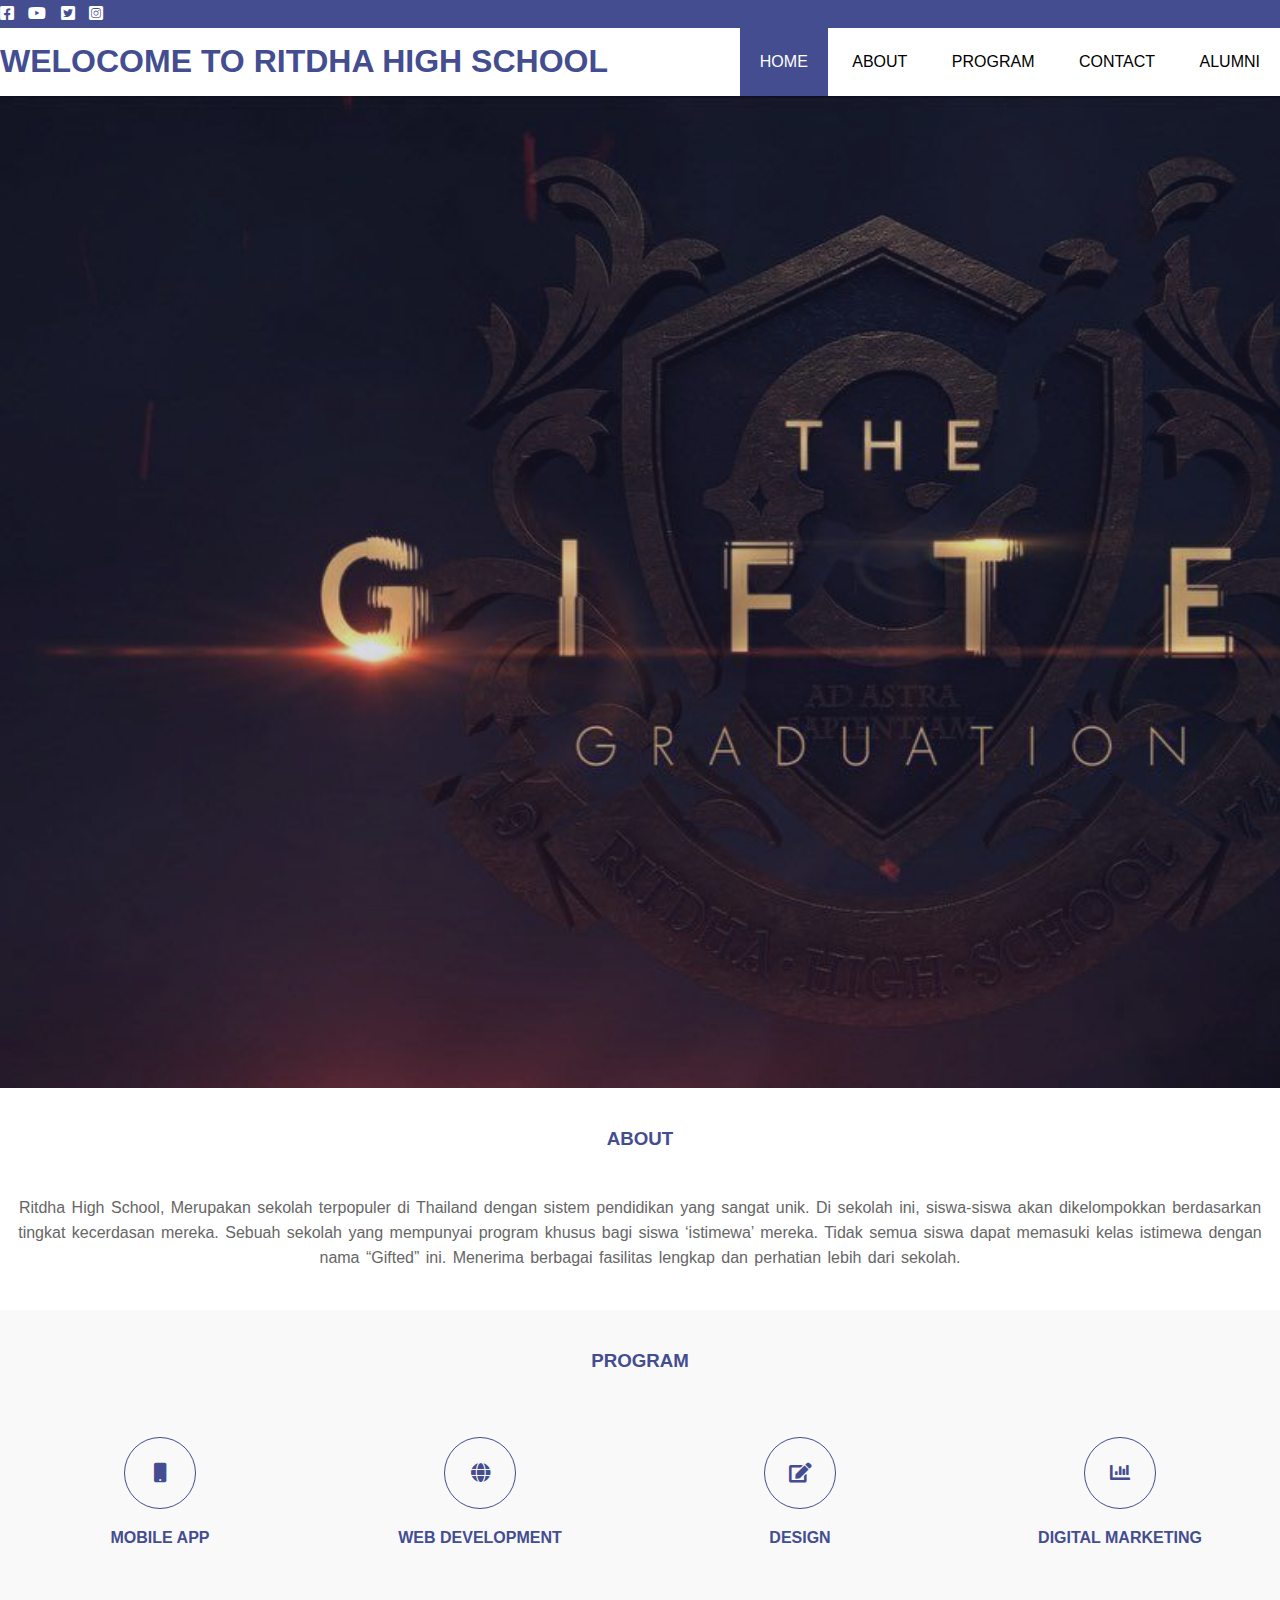
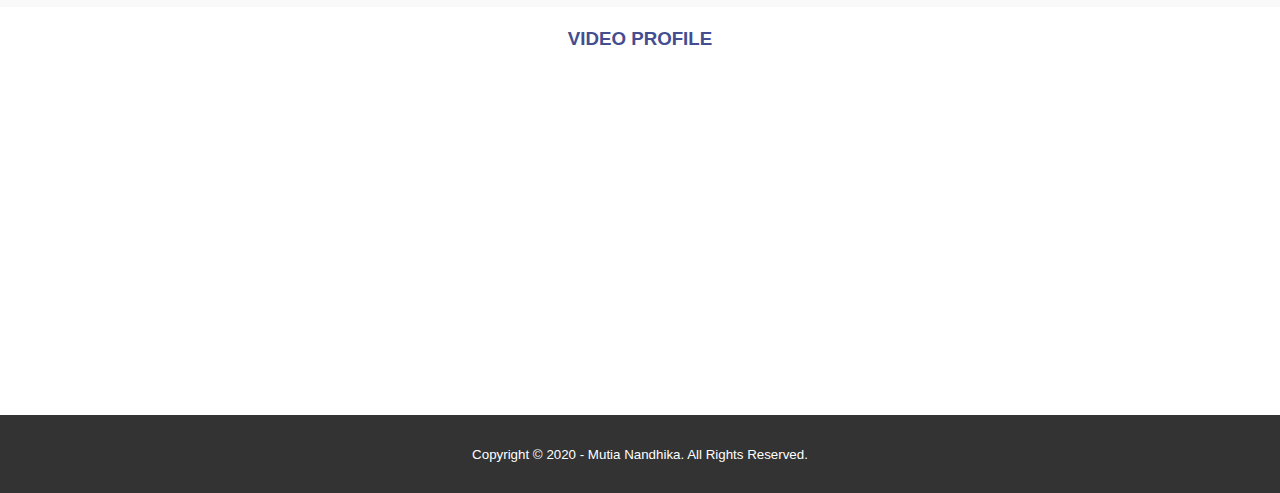
<file: index.html>
<!DOCTYPE html>
<html>
<head>
	<meta charset="utf-8">
	<meta name="viewport" content="width-device-width, initial-scale=1">
	<link rel="shortcut icon" type="image/jpg" href="2.jpg">
	<title>Ritdha High School</title>
	<link rel="stylesheet" type="text/css" href="css/style.css">
	<link rel="stylesheet" type="text/css" href="https://cdnjs.cloudflare.com/ajax/libs/font-awesome/5.14.0/css/all.min.css">
	<script src="https://code.jquery.com/jquery-3.5.1.min.js" integrity="sha256-9/aliU8dGd2tb6OSsuzixeV4y/faTqgFtohetphbbj0=" crossorigin="anonymous"></script>
</head>
<body>

	<!--loader-->
	<div class="bg-loader">
		<div class="loader"></div>
	</div>


	<div class="medsos">
		<div class="container">
			<ul>
				<li><a href="#"><i class="fab fa-facebook-square"></i></a></li>
				<li><a href="#"><i class="fab fa-youtube"></i></a></li>
				<li><a href="#"><i class="fab fa-twitter-square"></i></a></li>
				<li><a href="#"><i class="fab fa-instagram-square"></i></a></li>
			</ul>
		</div>
	</div>
	<header>
		<div class="container">
			
			<h1><a href="index.html">WELOCOME TO RITDHA HIGH SCHOOL</a></h1>
			<ul>
				<li class="active"><a href="index.html">HOME</a></li>
				<li><a href="about.html">ABOUT</a></li>
				<li><a href="service.html">PROGRAM</a></li>
				<li><a href="contact.html">CONTACT</a></li>
				<li><a href="alumni.html">ALUMNI</a></li>
			</ul>
		</div>
	</header>
	<!--banner-->
	<section class="banner">
	</section>

	<!--about-->
	<section class="about">
		<div class="container">
			<h3>ABOUT</h3>
			<p>Ritdha High School, Merupakan sekolah terpopuler di Thailand dengan sistem pendidikan yang sangat unik. Di sekolah ini, siswa-siswa akan dikelompokkan berdasarkan tingkat kecerdasan mereka. Sebuah sekolah yang mempunyai program khusus bagi siswa ‘istimewa’ mereka. Tidak semua siswa dapat memasuki kelas istimewa dengan nama “Gifted” ini. Menerima berbagai fasilitas lengkap dan perhatian lebih dari sekolah. </p>
		</div>
	</section>

	<!--service-->
	<section class="service">
		<div class="container">
			<h3>PROGRAM</h3>
			<div class="box">
				<div class="col-4">
					<div class="icon"><i class="fas fa-mobile"></i></div>
					<h4>MOBILE APP</h4>
				</div>
				<div class="col-4">
					<div class="icon"><i class="fas fa-globe"></i></div>
					<h4>WEB DEVELOPMENT</h4>
				</div>
				<div class="col-4">
					<div class="icon"><i class="fas fa-edit"></i></div>
					<h4>DESIGN</h4>
				</div>
				<div class="col-4">
					<div class="icon"><i class="fas fa-chart-bar"></i></div>
					<h4>DIGITAL MARKETING</h4>
				</div>
			</div>
		</div>
	</section>
	<!--video-->
	<section>
		<div class="container">
			<h3>VIDEO PROFILE</h3>
			<div style="text-align: center;"><iframe width="600" height="315" src="https://www.youtube.com/embed/wB-F9hvQKRU" frameborder="0" allow="accelerometer; autoplay; clipboard-write; encrypted-media; gyroscope; picture-in-picture" allowfullscreen></iframe>
		</div>
	</section>

	<!--footer-->
	<footer>
		<div class="container">
			<small>Copyright &copy; 2020 - Mutia Nandhika. All Rights Reserved.</small>
		</div>
	</footer>	
	<script type="text/javascript">
		$(document).ready(function(){
			$(".bg-loader").hide();
		})
	</script>
</body>
</html>
</file>
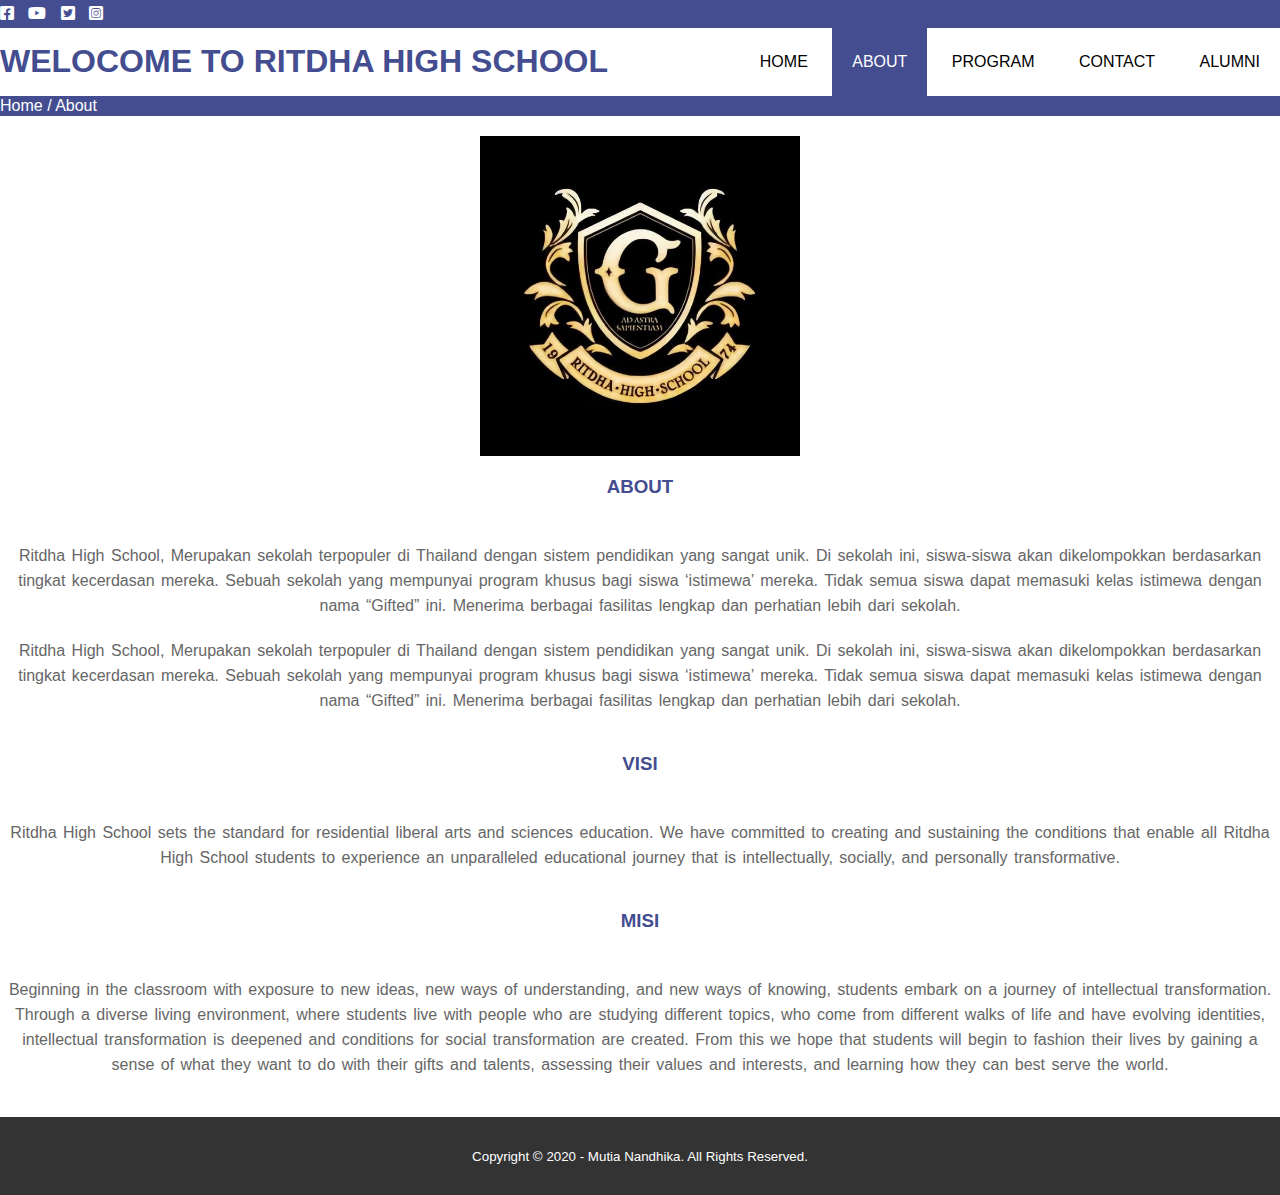
<file: about.html>
<!DOCTYPE html>
<html>
<head>
	<meta charset="utf-8">
	<meta name="viewport" content="width-device-width, initial-scale=1">
	<title>Ritdha High School</title>
	<link rel="stylesheet" type="text/css" href="css/style.css">
	<link rel="stylesheet" type="text/css" href="https://cdnjs.cloudflare.com/ajax/libs/font-awesome/5.14.0/css/all.min.css">
	<script src="https://code.jquery.com/jquery-3.5.1.min.js" integrity="sha256-9/aliU8dGd2tb6OSsuzixeV4y/faTqgFtohetphbbj0=" crossorigin="anonymous"></script>
</head>
<body>
	<!--loader-->
	<div class="bg-loader">
		<div class="loader"></div>
	</div>


	<div class="medsos">
		<div class="container">
			<ul>
				<li><a href="#"><i class="fab fa-facebook-square"></i></a></li>
				<li><a href="#"><i class="fab fa-youtube"></i></a></li>
				<li><a href="#"><i class="fab fa-twitter-square"></i></a></li>
				<li><a href="#"><i class="fab fa-instagram-square"></i></a></li>
			</ul>
		</div>
	</div>
	<header>
		<div class="container">
			<h1><a href="index.html">WELOCOME TO RITDHA HIGH SCHOOL</a></h1>
			<ul>
				<li><a href="index.html">HOME</a></li>
				<li class="active"><a href="about.html">ABOUT</a></li>
				<li><a href="service.html">PROGRAM</a></li>
				<li><a href="contact.html">CONTACT</a></li>
				<li><a href="alumni.html">ALUMNI</a></li>
			</ul>
		</div>
	</header>

	<!--label-->
	<section class="label">
		<div class="container">
			<p>Home / About</p>
		</div>
	</section>

	<!--about-->
	<section class="about">
		<div class="container">
			<img src="img/1.jpg" width="25%" style="display: block; margin: auto;">
			<h3>ABOUT</h3>
			<p>Ritdha High School, Merupakan sekolah terpopuler di Thailand dengan sistem pendidikan yang sangat unik. Di sekolah ini, siswa-siswa akan dikelompokkan berdasarkan tingkat kecerdasan mereka. Sebuah sekolah yang mempunyai program khusus bagi siswa ‘istimewa’ mereka. Tidak semua siswa dapat memasuki kelas istimewa dengan nama “Gifted” ini. Menerima berbagai fasilitas lengkap dan perhatian lebih dari sekolah. </p>
			<p>Ritdha High School, Merupakan sekolah terpopuler di Thailand dengan sistem pendidikan yang sangat unik. Di sekolah ini, siswa-siswa akan dikelompokkan berdasarkan tingkat kecerdasan mereka. Sebuah sekolah yang mempunyai program khusus bagi siswa ‘istimewa’ mereka. Tidak semua siswa dapat memasuki kelas istimewa dengan nama “Gifted” ini. Menerima berbagai fasilitas lengkap dan perhatian lebih dari sekolah. </p>

			<h3>VISI</h3>
			<p>Ritdha High School sets the standard for residential liberal arts and sciences education. We have committed to creating and sustaining the conditions that enable all Ritdha High School students to experience an unparalleled educational journey that is intellectually, socially, and personally transformative.</p>

			<h3>MISI</h3>
			<p>Beginning in the classroom with exposure to new ideas, new ways of understanding, and new ways of knowing, students embark on a journey of intellectual transformation. Through a diverse living environment, where students live with people who are studying different topics, who come from different walks of life and have evolving identities, intellectual transformation is deepened and conditions for social transformation are created. From this we hope that students will begin to fashion their lives by gaining a sense of what they want to do with their gifts and talents, assessing their values and interests, and learning how they can best serve the world.</p>
		</div>
	</section>

	<!--footer-->
	<footer>
		<div class="container">
			<small>Copyright &copy; 2020 - Mutia Nandhika. All Rights Reserved.</small>
		</div>
	</footer>	
	<script type="text/javascript">
		$(document).ready(function(){
			$(".bg-loader").hide();
		})
	</script>
</body>
</html>
</file>
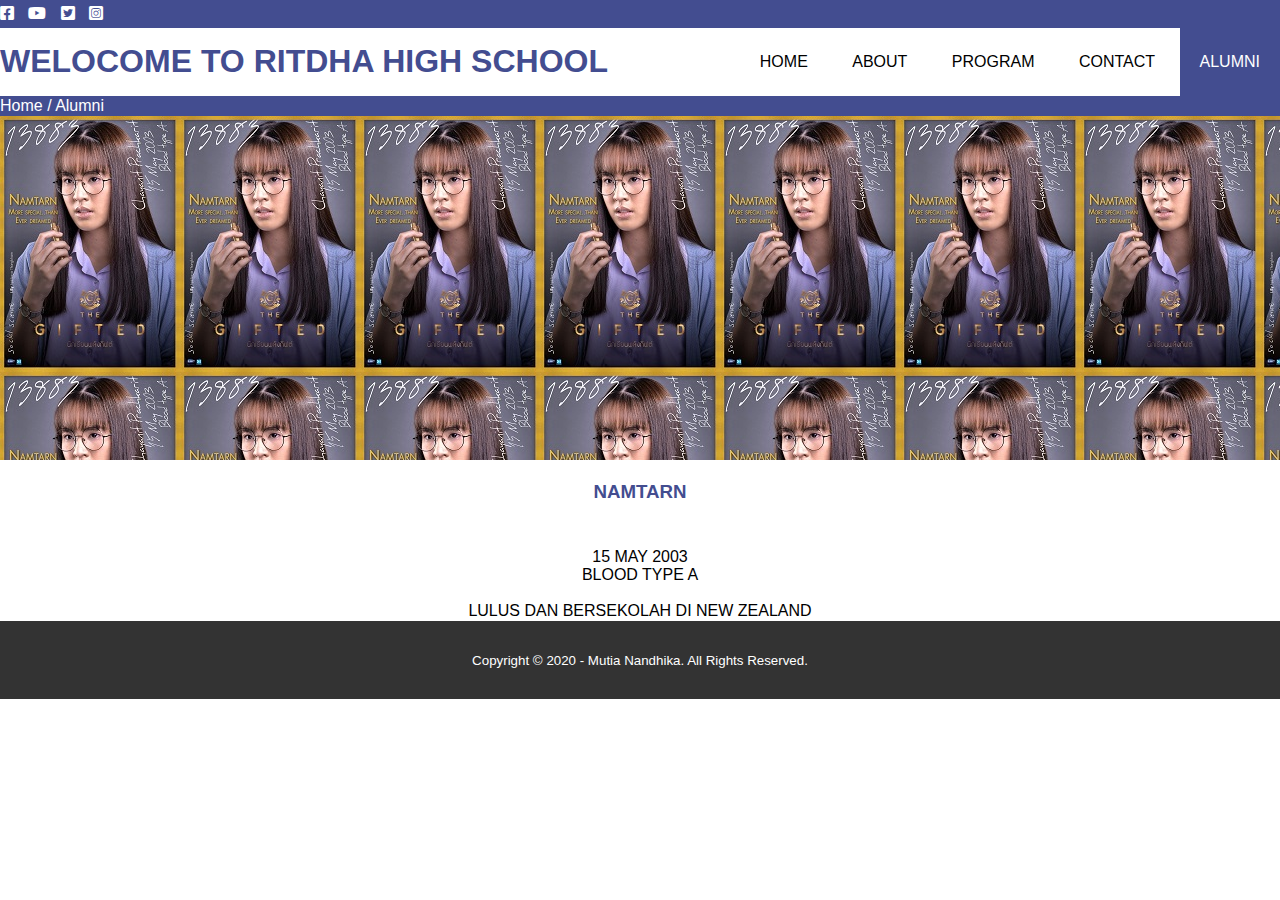
<file: alumni.html>
<!DOCTYPE html>
<html>
<head>
	<meta charset="utf-8">
	<meta name="viewport" content="width-device-width, initial-scale=1">
	<title>Ritdha High School</title>
	<link rel="stylesheet" type="text/css" href="css/style.css">
	<link rel="stylesheet" type="text/css" href="https://cdnjs.cloudflare.com/ajax/libs/font-awesome/5.14.0/css/all.min.css">
	<script src="https://code.jquery.com/jquery-3.5.1.min.js" integrity="sha256-9/aliU8dGd2tb6OSsuzixeV4y/faTqgFtohetphbbj0=" crossorigin="anonymous"></script>
</head>
<body>
	<!--loader-->
	<div class="bg-loader">
		<div class="loader"></div>
	</div>


	<div class="medsos">
		<div class="container">
			<ul>
				<li><a href="#"><i class="fab fa-facebook-square"></i></a></li>
				<li><a href="#"><i class="fab fa-youtube"></i></a></li>
				<li><a href="#"><i class="fab fa-twitter-square"></i></a></li>
				<li><a href="#"><i class="fab fa-instagram-square"></i></a></li>
			</ul>
		</div>
	</div>
	<header>
		<div class="container">
			<h1><a href="index.html">WELOCOME TO RITDHA HIGH SCHOOL</a></h1>
			<ul>
				<li ><a href="index.html">HOME</a></li>
				<li><a href="about.html">ABOUT</a></li>
				<li ><a href="service.html">PROGRAM</a></li>
				<li ><a href="contact.html">CONTACT</a></li>
				<li class="active"><a href="alumni.html">ALUMNI</a></li>
			</ul>
		</div>
	</header>

	<!--label-->
	<section class="label">
		<div class="container">
			<p>Home / Alumni</p>
		</div>
	</section>

	<!--alumni-->
	<section class="alumni">
        <div class="container">
    </div>
    </section>

    <section>
		<div class="container">
			<h3>NAMTARN</h3>
			<center>
			<p>15 MAY 2003
			<br> BLOOD TYPE A</br>
			<br></p>LULUS DAN BERSEKOLAH DI NEW ZEALAND </p></center>
	</section>

	<!--footer-->
	<footer>
		<div class="container">
			<small>Copyright &copy; 2020 - Mutia Nandhika. All Rights Reserved.</small>
		</div>
	</footer>	
	<script type="text/javascript">
		$(document).ready(function(){
			$(".bg-loader").hide();
		})
	</script>
</body>
</html>
</file>
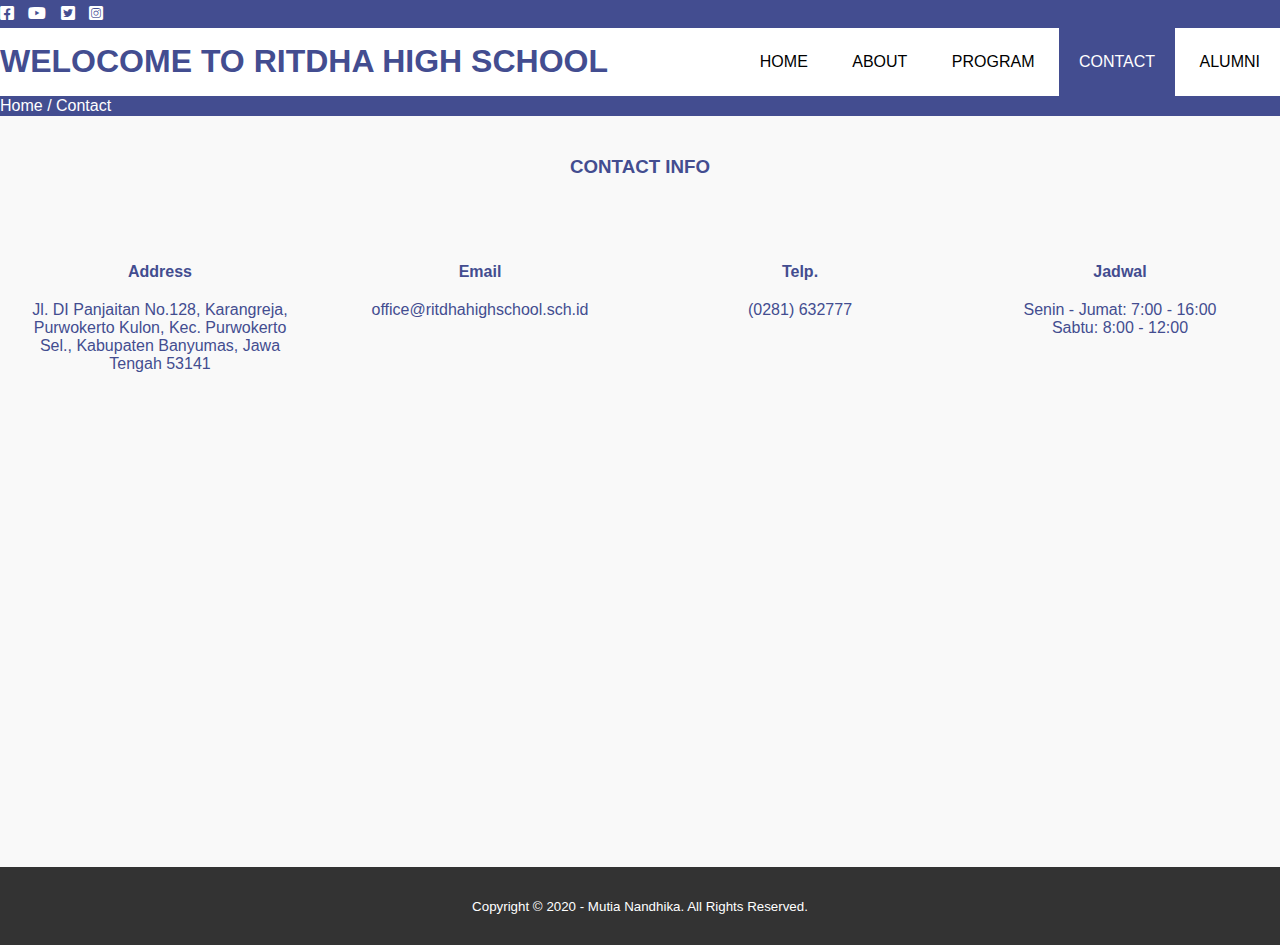
<file: contact.html>
<!DOCTYPE html>
<html>
<head>
	<meta charset="utf-8">
	<meta name="viewport" content="width-device-width, initial-scale=1">
	<title>Ritdha High School</title>
	<link rel="stylesheet" type="text/css" href="css/style.css">
	<link rel="stylesheet" type="text/css" href="https://cdnjs.cloudflare.com/ajax/libs/font-awesome/5.14.0/css/all.min.css">
	<script src="https://code.jquery.com/jquery-3.5.1.min.js" integrity="sha256-9/aliU8dGd2tb6OSsuzixeV4y/faTqgFtohetphbbj0=" crossorigin="anonymous"></script>
</head>
<body>
	<!--loader-->
	<div class="bg-loader">
		<div class="loader"></div>
	</div>


	<div class="medsos">
		<div class="container">
			<ul>
				<li><a href="#"><i class="fab fa-facebook-square"></i></a></li>
				<li><a href="#"><i class="fab fa-youtube"></i></a></li>
				<li><a href="#"><i class="fab fa-twitter-square"></i></a></li>
				<li><a href="#"><i class="fab fa-instagram-square"></i></a></li>
			</ul>
		</div>
	</div>
	<header>
		<div class="container">
			<h1><a href="index.html">WELOCOME TO RITDHA HIGH SCHOOL</a></h1>
			<ul>
				<li ><a href="index.html">HOME</a></li>
				<li><a href="about.html">ABOUT</a></li>
				<li ><a href="service.html">PROGRAM</a></li>
				<li class="active"><a href="contact.html">CONTACT</a></li>
				<li><a href="alumni.html">ALUMNI</a></li>
			</ul>
		</div>
	</header>

	<!--label-->
	<section class="label">
		<div class="container">
			<p>Home / Contact</p>
		</div>
	</section>

	<!--service-->
	<section class="service">
		<div class="container">
			<h3>CONTACT INFO</h3>
			<div class="box">
				<div class="col-4">
					<h4>Address</h4>
					<p>Jl. DI Panjaitan No.128, Karangreja, Purwokerto Kulon, Kec. Purwokerto Sel., Kabupaten Banyumas, Jawa Tengah 53141</p>
				</div>
				<div class="col-4">
					<h4>Email</h4>
					<p>office@ritdhahighschool.sch.id</p>
				</div>
				<div class="col-4">
					<h4>Telp.</h4>
					<p>(0281) 632777</p>
				</div>
				<div class="col-4">
					<h4>Jadwal</h4>
					<p>Senin - Jumat: 7:00 - 16:00 </p><p>Sabtu: 8:00 - 12:00</p>
				</div>
			</div>
			<iframe src="https://www.google.com/maps/embed?pb=!1m18!1m12!1m3!1d3956.2711540903733!2d109.24677951432257!3d-7.435218975315312!2m3!1f0!2f0!3f0!3m2!1i1024!2i768!4f13.1!3m3!1m2!1s0x2e655e9ce0c257c3%3A0xfac8fa07e6483bcc!2sJl.%20DI%20Panjaitan%20No.128%2C%20Karangreja%2C%20Purwokerto%20Kidul%2C%20Kec.%20Purwokerto%20Sel.%2C%20Kabupaten%20Banyumas%2C%20Jawa%20Tengah%2053147!5e0!3m2!1sen!2sid!4v1601036602730!5m2!1sen!2sid" width="100%" height="450" frameborder="0" style="border:0;" allowfullscreen="" aria-hidden="false" tabindex="0"></iframe>
		
		</div>
	</section>
	<!--footer-->
	<footer>
		<div class="container">
			<small>Copyright &copy; 2020 - Mutia Nandhika. All Rights Reserved.</small>
		</div>
	</footer>	
	<script type="text/javascript">
		$(document).ready(function(){
			$(".bg-loader").hide();
		})
	</script>
</body>
</html>
</file>
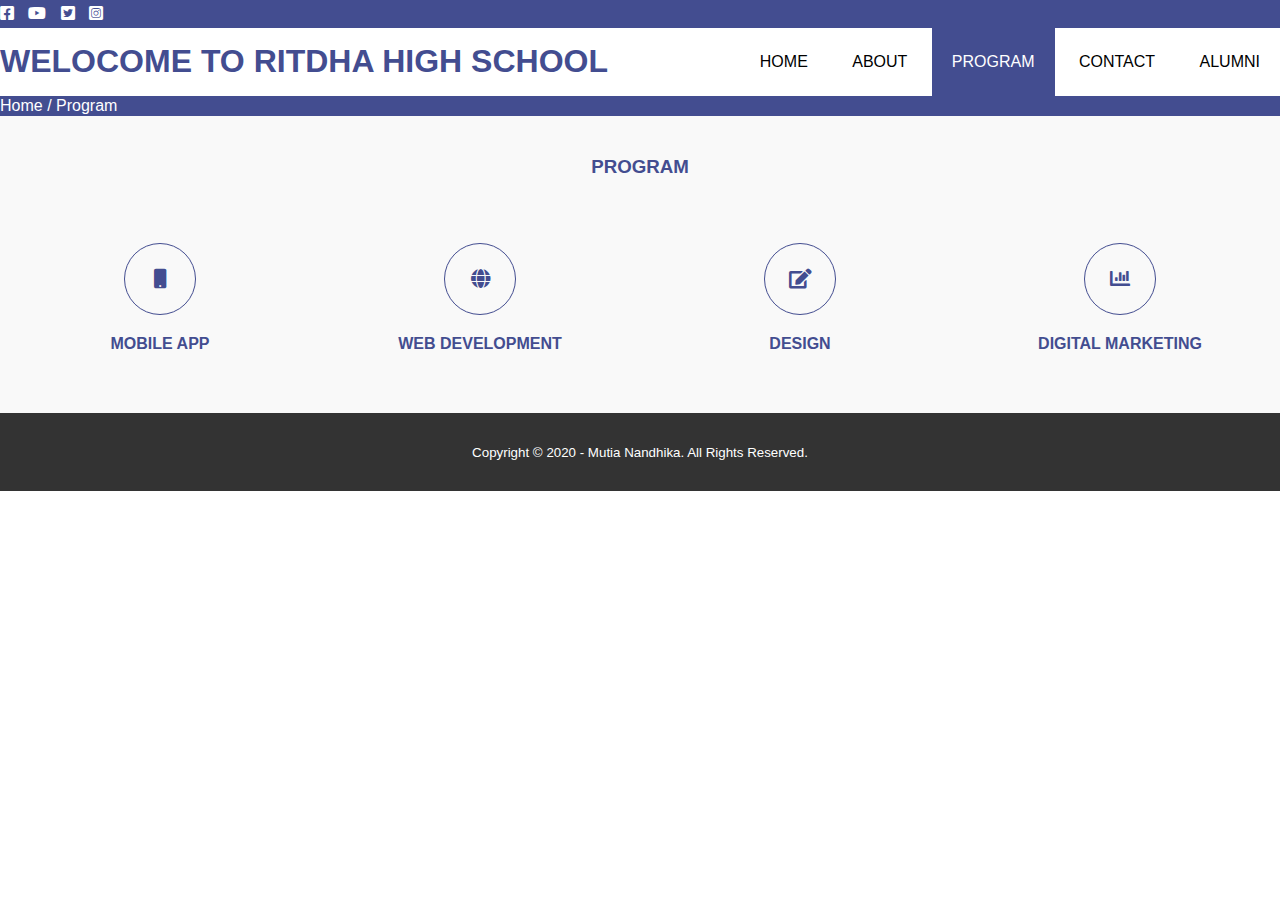
<file: service.html>
<!DOCTYPE html>
<html>
<head>
	<meta charset="utf-8">
	<meta name="viewport" content="width-device-width, initial-scale=1">
	<title>Ritdha High School</title>
	<link rel="stylesheet" type="text/css" href="css/style.css">
	<link rel="stylesheet" type="text/css" href="https://cdnjs.cloudflare.com/ajax/libs/font-awesome/5.14.0/css/all.min.css">
	<script src="https://code.jquery.com/jquery-3.5.1.min.js" integrity="sha256-9/aliU8dGd2tb6OSsuzixeV4y/faTqgFtohetphbbj0=" crossorigin="anonymous"></script>
</head>
<body>
	<!--loader-->
	<div class="bg-loader">
		<div class="loader"></div>
	</div>


	<div class="medsos">
		<div class="container">
			<ul>
				<li><a href="#"><i class="fab fa-facebook-square"></i></a></li>
				<li><a href="#"><i class="fab fa-youtube"></i></a></li>
				<li><a href="#"><i class="fab fa-twitter-square"></i></a></li>
				<li><a href="#"><i class="fab fa-instagram-square"></i></a></li>
			</ul>
		</div>
	</div>
	<header>
		<div class="container">
			<h1><a href="index.html">WELOCOME TO RITDHA HIGH SCHOOL</a></h1>
			<ul>
				<li ><a href="index.html">HOME</a></li>
				<li><a href="about.html">ABOUT</a></li>
				<li class="active"><a href="service.html">PROGRAM</a></li>
				<li><a href="contact.html">CONTACT</a></li>
				<li><a href="alumni.html">ALUMNI</a></li>
			</ul>
		</div>
	</header>

	<!--label-->
	<section class="label">
		<div class="container">
			<p>Home / Program</p>
		</div>
	</section>

	<!--service-->
	<section class="service">
		<div class="container">
			<h3>PROGRAM</h3>
			<div class="box">
				<div class="col-4">
					<div class="icon"><i class="fas fa-mobile"></i></div>
					<h4>MOBILE APP</h4>
				</div>
				<div class="col-4">
					<div class="icon"><i class="fas fa-globe"></i></div>
					<h4>WEB DEVELOPMENT</h4>
				</div>
				<div class="col-4">
					<div class="icon"><i class="fas fa-edit"></i></div>
					<h4>DESIGN</h4>
				</div>
				<div class="col-4">
					<div class="icon"><i class="fas fa-chart-bar"></i></div>
					<h4>DIGITAL MARKETING</h4>
				</div>
			</div>
		</div>
	</section>
	<!--footer-->
	<footer>
		<div class="container">
			<small>Copyright &copy; 2020 - Mutia Nandhika. All Rights Reserved.</small>
		</div>
	</footer>	
	<script type="text/javascript">
		$(document).ready(function(){
			$(".bg-loader").hide();
		})
	</script>
</body>
</html>
</file>
<file: css/style.css>
* {
	padding: 0;
	margin: 0;
	font-family: sans-serif;

}
a {
	color: inherit;
	text-decoration: none;
}
.medsos{
	padding: 5px 0;
	background-color: #434D90;
}
.medsos ul li {
	display: inline-block;
	color: #fff;
	margin-right: 10px;
}
.container {
	width: 80%
	margin:0 auto;
}
.container:after{
	content: '';
	display: block;
	clear: both;
}
header h1{
	float: left;
	padding: 15px 0;
	color: #434D90;
}
header ul{
	float: right;
}
header ul li{
	display: inline-block;
}
header ul li a{
	padding: 25px 20px;
	display: inline-block;
}
header ul li a:hover{
	background-color: #434D90;
	color: #fff;
}
.active{
	background-color: #434D90;
	color: #fff;
}
.banner{
	height: 110vh;
	background-image: url('../img/banner.jpg');
	background-size: cover;
	position: relative;
	display: flex;
	justify-content: center;
	align-items: center;
}
.banner:after{
	content: '';
	display: block;
	position: absolute;
	top: 0;
	left: 0;
	right: 0;
	bottom: 0;
	background-color: rgba(67, 77, 144, .2);
}
section {
	padding: 1px 0;
}
section h3{
	text-align: center;
	padding: 20px 0;
	color: #434D90;
	margin-bottom: 25px;
}
.about,
.service{
	padding-bottom: 100px;
	padding: 20px 0;
}
.about p{
	color: #666;
	word-spacing: 2px;
	line-height: 25px;
	margin-bottom: 20px;
	text-align: center;
}
.service{
	background-color: #f9f9f9;
}
.box{;
	color: #434D90;
}
.box:after{
	content: '';
	display: block;
	clear: both;
}
.box .col-4{
	width: 25%;
	padding: 20px;
	box-sizing: border-box;
	text-align: center;
	float: left;
}
.icon {
	width: 70px;
	height: 70px;
	border: 1px solid;
	border-radius: 50%;
	text-align: center;
	line-height: 70px;
	font-size: 20px;
	margin: 0 auto;
}
.box .col-4 h4{
	margin: 20px 0;
}
footer {
	padding: 30px 0;
	background-color: #333;
	color: #fff;
	text-align: center;
}
.bg-loader{
	background-color: #eee;
	position: fixed;
	top: 0;
	left: 0;
	right: 0;
	bottom: 0;
	z-index: 9999;
	display: flex;
	justify-content: center;
	align-items: center;

}
.bg-loader .loader{
	width: 100px;
	height: 100px;
	border: 3px solid #fff;
	border-radius: 50%;
	border-top-color: #434D90;
	border-right-color: #434D90;
	border-bottom-color: #434D90;
	animation: puterin .10s linear infinite;
}
.label{
	background-color: #434D90;
	color: #fff;
}
@keyframes puterin{
	100%{
		transform: rotate(360deg);
	}
}
@media screen and (max-width: 768px){
	.container{
		width: 90%;
	}
	header h1{
		text-align: center;
		float: none;
	}
	header ul{
		text-align: center;
		float: none;
	}
	.box .col-4{
		width: 100%;
		float: none;
		margin-bottom: 20px;
	}
}
.alumni{
	height: 38vh;
	background-image: url('../img/44.jpg');
	background-size: auto;
	position: relative;
	display: flex;
	justify-content: center;
	align-items: center;
}
</file>
